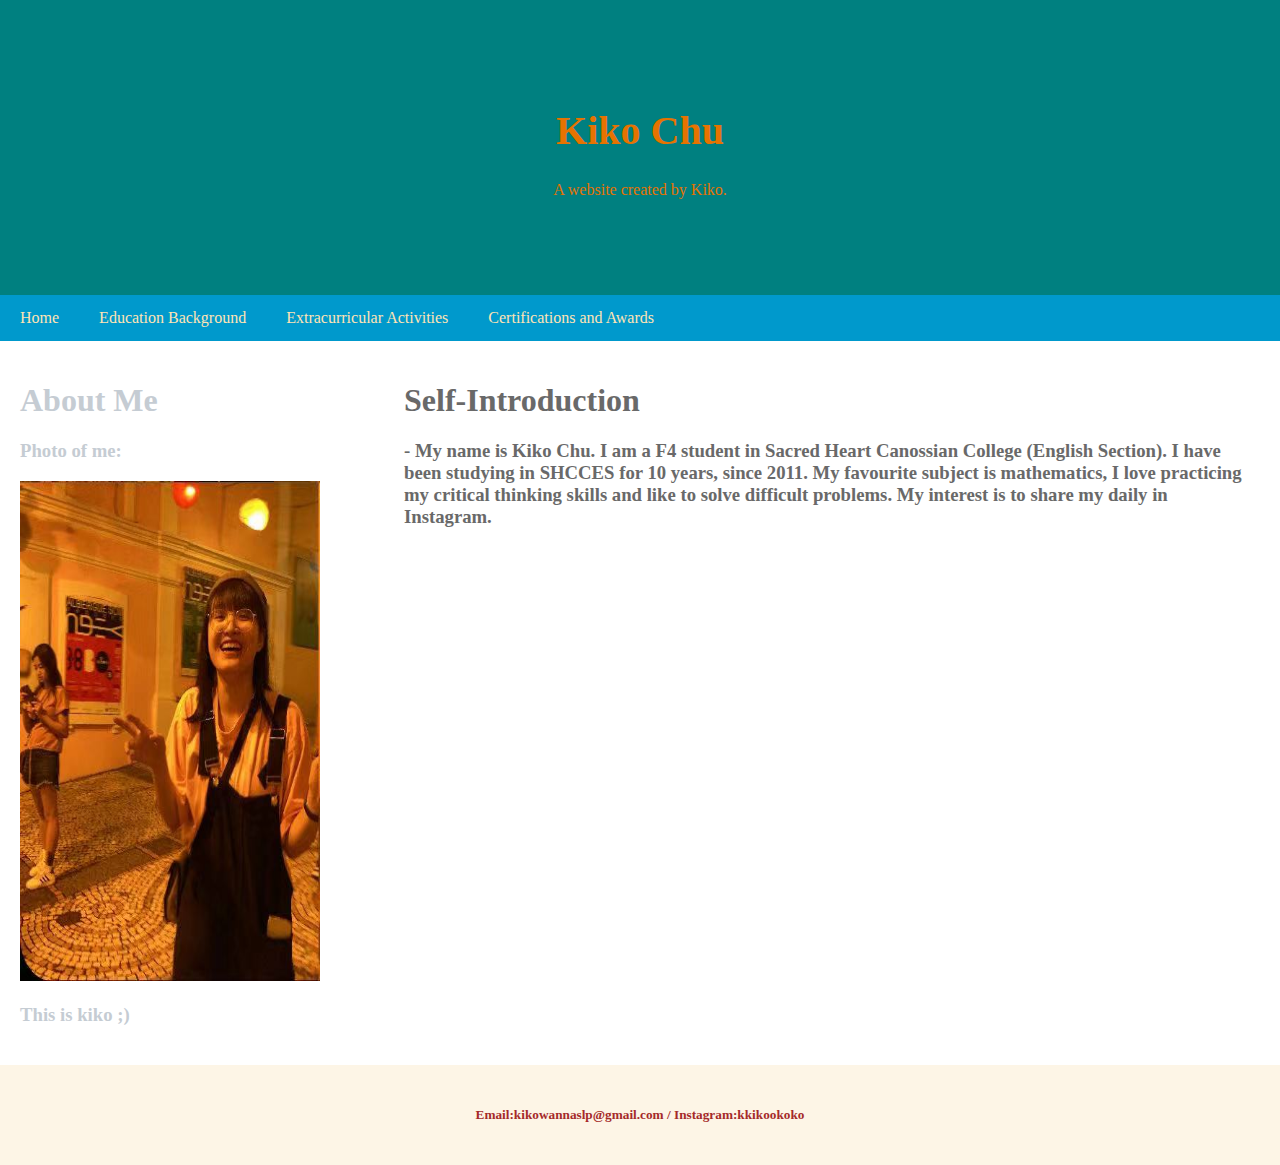
<file: index.html>
<!DOCTYPE html>
<html lang="en">
<head>
<title>Page Title</title>
<meta charset="UTF-8">
<meta name="viewport" content="width=device-width, initial-scale=1">
<style>
* {
  box-sizing: border-box;
}


body {
  font-family:Arial Verdana;
  margin: 0;
}


.header {
  padding: 80px;
  text-align: center;
  background:#008080 ;
  color:#e67300 ;font-family:Arial Verdana;
  
}


.header h1 {
  font-size: 40px;font-family:Arial Verdana;
}


.navbar {
  overflow: hidden;
  background-color:#0099cc;font-family:Arial Verdana;
}


.navbar a {
  float: left;
  display: block;
  color: #FFE4B5;
  text-align: center;
  padding: 14px 20px;
  text-decoration: none;
}


.navbar a.right {
  float: right;
}


.navbar a:hover {font-size: 20px;
  background-color:#a52a2a;
  color:yellow;font-family:Arial Verdana;
}


.row {  
  display: -ms-flexbox; 
  display: flex;
  -ms-flex-wrap: wrap; 
  flex-wrap: wrap;
	color: #c5ccd3
}


.side {
  -ms-flex: 30%; 
  flex: 30%;
  background-color:white;
  padding: 20px;
}


.main {   
  -ms-flex: 70%; 
  flex: 70%;
  background-color: white;
  padding: 20px;
  color: #696969
}


fakeimg {
  background-color:#FDF5E6;
  width: 100%;
  padding: 20px;
}

.footer {
  padding: 20px;
  text-align: center;
  background: #FDF5E6;color:#A52A2A ;font-family:Arial Verdana;
}


@media screen and (max-width: 700px) {
  .row {   
    flex-direction: column;
  }
}

@media screen and (max-width: 400px) {
  .navbar a {
    float: none;
    width: 100%;
  }
}


</style>
</head>
<body>


<div class="header">
  <h1>Kiko Chu</h1>
  <p>A website created by Kiko.</p>
</div>

<div class="navbar">
	<a href="index.html">Home</a>
  <a href="EducationBackground.html">Education Background</a>
  <a href="ExtracurricularActivities.html">Extracurricular Activities </a>
  <a href="CertificationsandAwards.html">Certifications and Awards </a>
	</div>
  
	

<div class="row">
  <div class="side">
    <h1> About Me</h1>
    <h3>Photo of me:</h3>
<img src="aaa.jpeg" alt="no1." width="300" height="500";>
    <h3>This is kiko ;)</h3>
   </div>

  <div class="main">
   <h1>Self-Introduction</h1>
    <h3>-	My name is Kiko Chu. I am a F4 student in Sacred Heart Canossian College (English Section). I have been studying in SHCCES for 10 years, since 2011. My favourite subject is mathematics, I love practicing my critical thinking skills and like to solve difficult problems. My interest is to share my daily in Instagram.</h3>
    <p></p>
    
  </div>
</div>

<div class="footer">
  <h5>Email:kikowannaslp@gmail.com / Instagram:kkikookoko</h5>
</div>

</body>
</html>
</file>
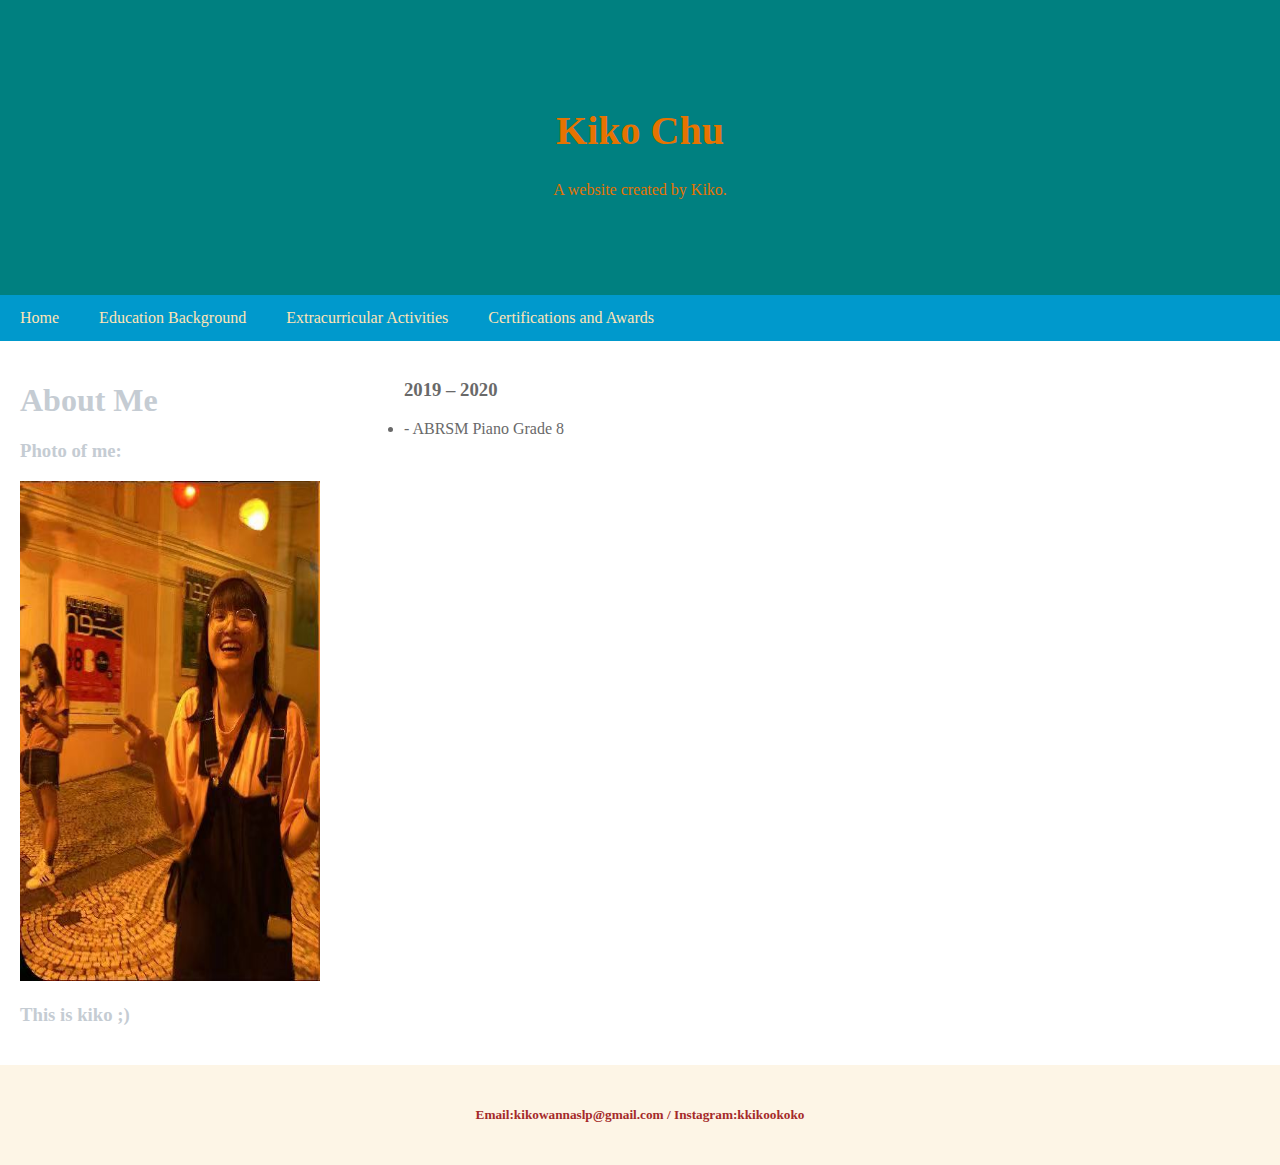
<file: CertificationsandAwards.html>
<!DOCTYPE html>
<html lang="en">
<head>
<title>Page Title</title>
<meta charset="UTF-8">
<meta name="viewport" content="width=device-width, initial-scale=1">
<style>
* {
  box-sizing: border-box;
}


body {
  font-family:Arial Verdana;
  margin: 0;
}


.header {
  padding: 80px;
  text-align: center;
  background:#008080 ;
  color:#e67300 ;font-family:Arial Verdana;
  
}


.header h1 {
  font-size: 40px;font-family:Arial Verdana;
}


.navbar {
  overflow: hidden;
  background-color:#0099cc;font-family:Arial Verdana;
}


.navbar a {
  float: left;
  display: block;
  color: #FFE4B5;
  text-align: center;
  padding: 14px 20px;
  text-decoration: none;
}


.navbar a.right {
  float: right;
}


.navbar a:hover {font-size: 20px;
  background-color:#a52a2a;
  color:yellow;font-family:Arial Verdana;
}


.row {  
  display: -ms-flexbox; 
  display: flex;
  -ms-flex-wrap: wrap; 
  flex-wrap: wrap;
	color: #c5ccd3
}


.side {
  -ms-flex: 30%; 
  flex: 30%;
  background-color:white;
  padding: 20px;
}


.main {   
  -ms-flex: 70%; 
  flex: 70%;
  background-color: white;
  padding: 20px;
  color: #696969
}


fakeimg {
  background-color:#FDF5E6;
  width: 100%;
  padding: 20px;
}

.footer {
  padding: 20px;
  text-align: center;
  background: #FDF5E6;color:#A52A2A ;font-family:Arial Verdana;
}


@media screen and (max-width: 700px) {
  .row {   
    flex-direction: column;
  }
}

@media screen and (max-width: 400px) {
  .navbar a {
    float: none;
    width: 100%;
  }
}


</style>
</head>
<body>


<div class="header">
  <h1>Kiko Chu</h1>
  <p>A website created by Kiko.</p>
</div>

<div class="navbar">
	<a href="index.html">Home</a>
  <a href="EducationBackground.html">Education Background</a>
  <a href="ExtracurricularActivities.html">Extracurricular Activities </a>
  <a href="CertificationsandAwards.html">Certifications and Awards </a>
	</div>
  
	

<div class="row">
  <div class="side">
    <h1> About Me</h1>
    <h3>Photo of me:</h3>
<img src="aaa.jpeg" alt="no1." width="300" height="500";>
    <h3>This is kiko ;)</h3>
   </div>

  <div class="main">
   <h3>2019 – 2020</h3>
	<li>-	ABRSM Piano Grade 8</li>
	
	
    <p></p>
    
  </div>
</div>

<div class="footer">
  <h5>Email:kikowannaslp@gmail.com / Instagram:kkikookoko</h5>
</div>

</body>
</html>
</file>
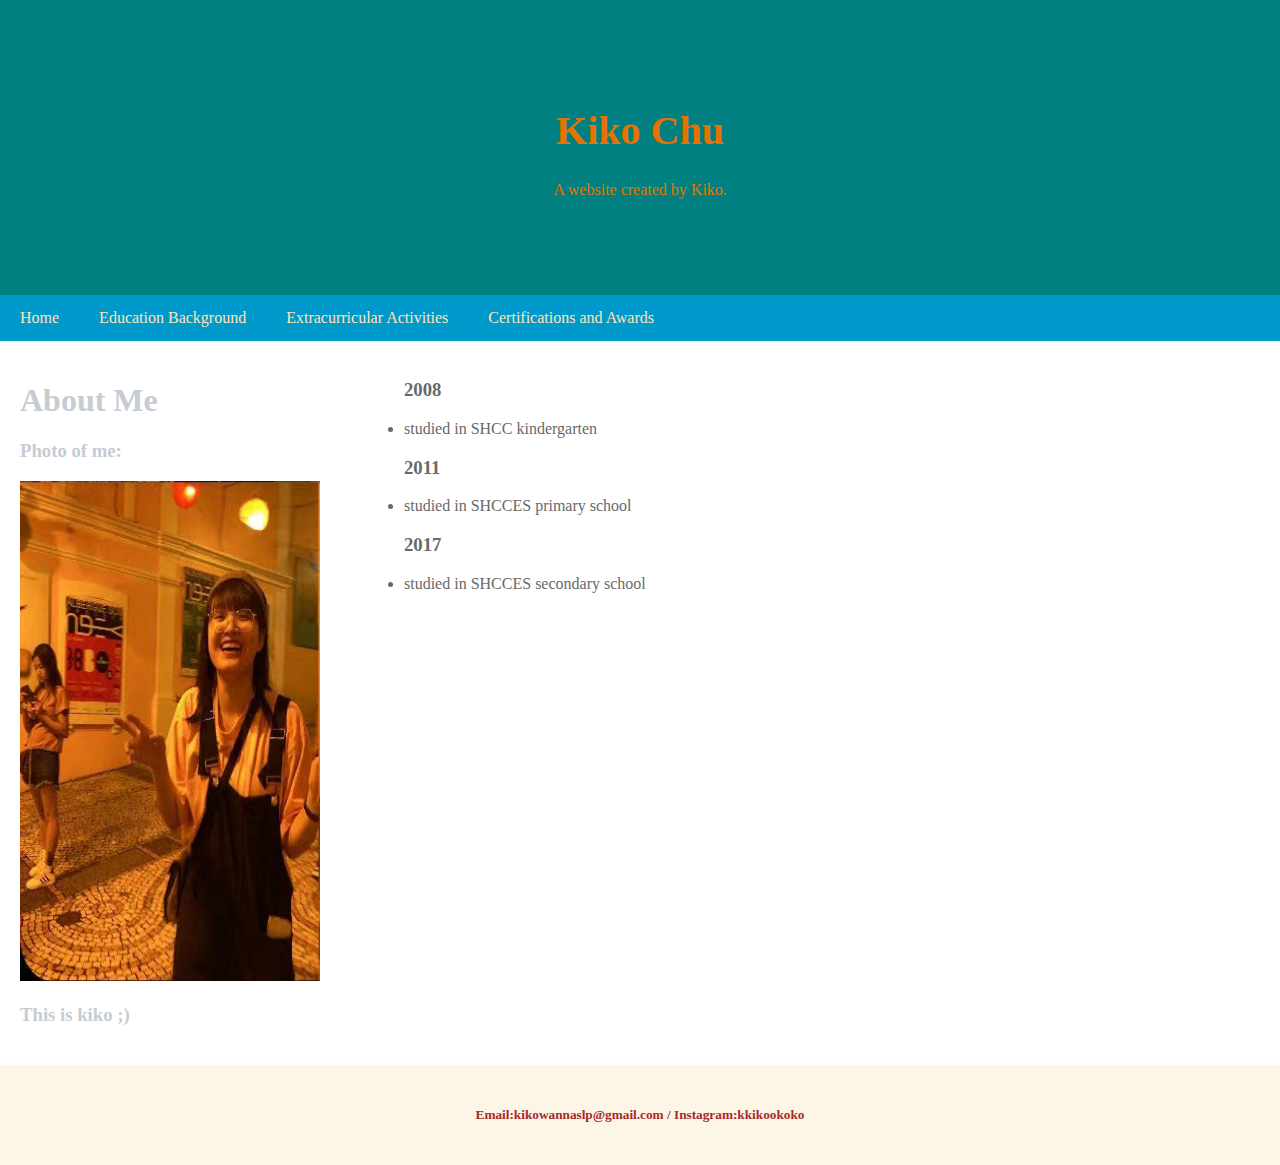
<file: EducationBackground.html>
<!DOCTYPE html>
<html lang="en">
<head>
<title>Page Title</title>
<meta charset="UTF-8">
<meta name="viewport" content="width=device-width, initial-scale=1">
<style>
* {
  box-sizing: border-box;
}


body {
  font-family:Arial Verdana;
  margin: 0;
}


.header {
  padding: 80px;
  text-align: center;
  background:#008080 ;
  color:#e67300 ;font-family:Arial Verdana;
  
}


.header h1 {
  font-size: 40px;font-family:Arial Verdana;
}


.navbar {
  overflow: hidden;
  background-color:#0099cc;font-family:Arial Verdana;
}


.navbar a {
  float: left;
  display: block;
  color: #FFE4B5;
  text-align: center;
  padding: 14px 20px;
  text-decoration: none;
}


.navbar a.right {
  float: right;
}


.navbar a:hover {font-size: 20px;
  background-color:#a52a2a;
  color:yellow;font-family:Arial Verdana;
}


.row {  
  display: -ms-flexbox; 
  display: flex;
  -ms-flex-wrap: wrap; 
  flex-wrap: wrap;
	color: #c5ccd3
}


.side {
  -ms-flex: 30%; 
  flex: 30%;
  background-color:white;
  padding: 20px;
}


.main {   
  -ms-flex: 70%; 
  flex: 70%;
  background-color: white;
  padding: 20px;
  color: #696969
}


fakeimg {
  background-color:#FDF5E6;
  width: 100%;
  padding: 20px;
}

.footer {
  padding: 20px;
  text-align: center;
  background: #FDF5E6;color:#A52A2A ;font-family:Arial Verdana;
}


@media screen and (max-width: 700px) {
  .row {   
    flex-direction: column;
  }
}

@media screen and (max-width: 400px) {
  .navbar a {
    float: none;
    width: 100%;
  }
}


</style>
</head>
<body>


<div class="header">
  <h1>Kiko Chu</h1>
  <p>A website created by Kiko.</p>
</div>

<div class="navbar">
	<a href="index.html">Home</a>
  <a href="EducationBackground.html">Education Background</a>
  <a href="ExtracurricularActivities.html">Extracurricular Activities </a>
  <a href="CertificationsandAwards.html">Certifications and Awards </a>
	</div>
  
	

<div class="row">
  <div class="side">
    <h1> About Me</h1>
    <h3>Photo of me:</h3>
<img src="aaa.jpeg" alt="no1." width="300" height="500";>
    <h3>This is kiko ;)</h3>
   </div>

  <div class="main">
   <h3>2008 </h3>
	<li>studied in SHCC kindergarten</li>
   <h3>2011</h3>
	<li>studied in SHCCES primary school</li>	
	<h3>2017</h3>
	<li>studied in SHCCES secondary school</li>
    <p></p>
    
  </div>
</div>

<div class="footer">
  <h5>Email:kikowannaslp@gmail.com / Instagram:kkikookoko</h5>
</div>

</body>
</html>
</file>
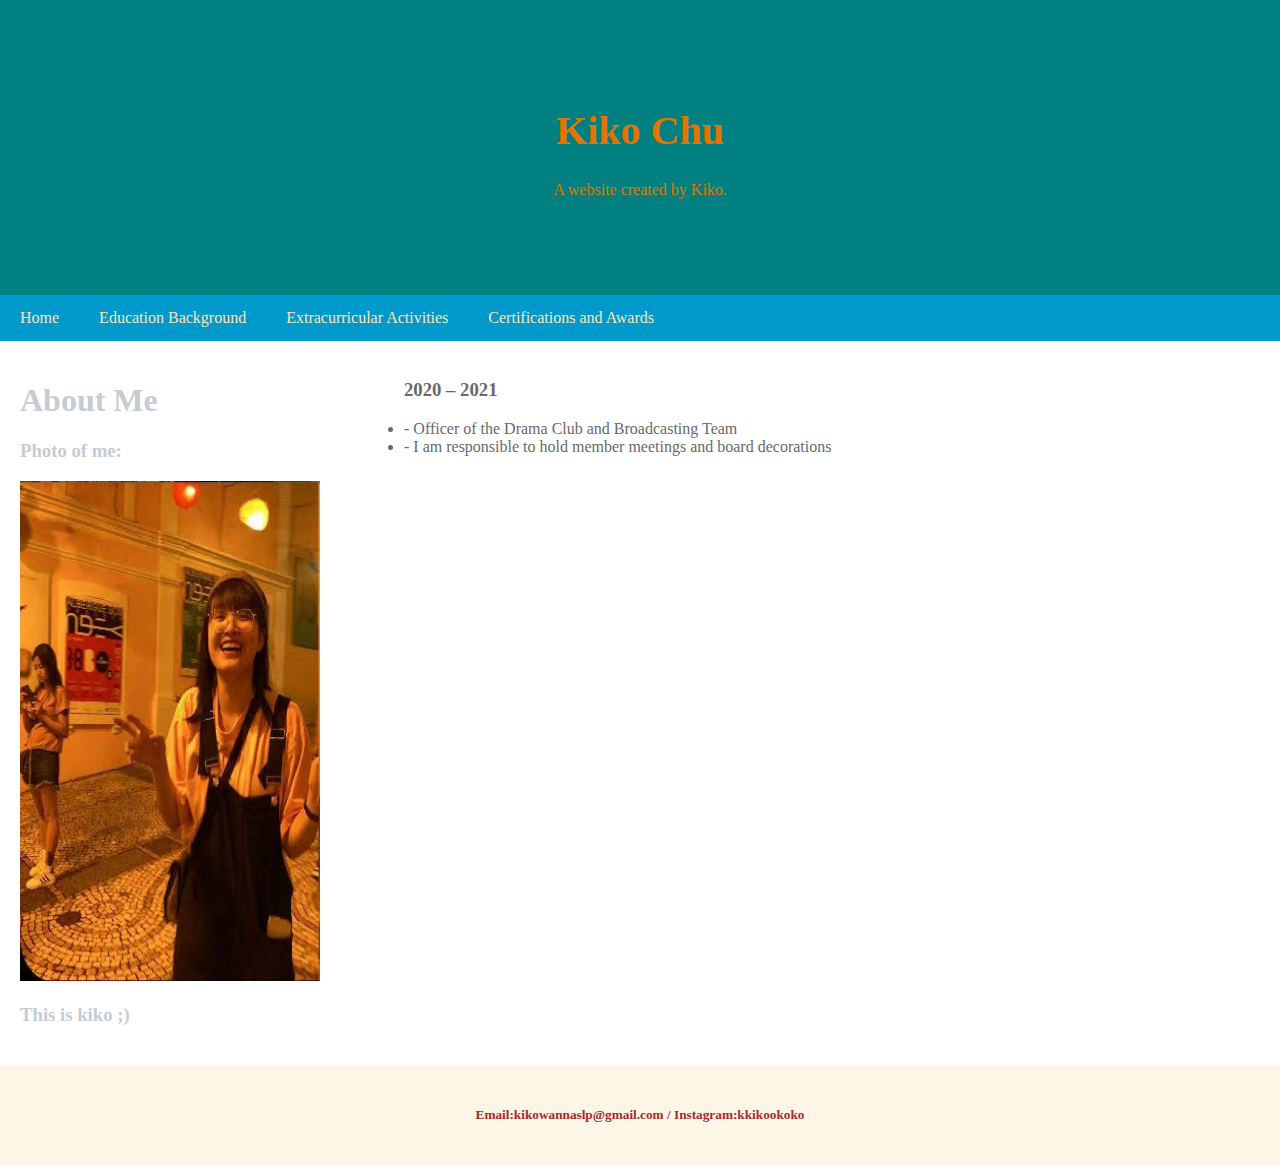
<file: ExtracurricularActivities.html>
<!DOCTYPE html>
<html lang="en">
<head>
<title>Page Title</title>
<meta charset="UTF-8">
<meta name="viewport" content="width=device-width, initial-scale=1">
<style>
* {
  box-sizing: border-box;
}


body {
  font-family:Arial Verdana;
  margin: 0;
}


.header {
  padding: 80px;
  text-align: center;
  background:#008080 ;
  color:#e67300 ;font-family:Arial Verdana;
  
}


.header h1 {
  font-size: 40px;font-family:Arial Verdana;
}


.navbar {
  overflow: hidden;
  background-color:#0099cc;font-family:Arial Verdana;
}


.navbar a {
  float: left;
  display: block;
  color: #FFE4B5;
  text-align: center;
  padding: 14px 20px;
  text-decoration: none;
}


.navbar a.right {
  float: right;
}


.navbar a:hover {font-size: 20px;
  background-color:#a52a2a;
  color:yellow;font-family:Arial Verdana;
}


.row {  
  display: -ms-flexbox; 
  display: flex;
  -ms-flex-wrap: wrap; 
  flex-wrap: wrap;
	color: #c5ccd3
}


.side {
  -ms-flex: 30%; 
  flex: 30%;
  background-color:white;
  padding: 20px;
}


.main {   
  -ms-flex: 70%; 
  flex: 70%;
  background-color: white;
  padding: 20px;
  color: #696969
}


fakeimg {
  background-color:#FDF5E6;
  width: 100%;
  padding: 20px;
}

.footer {
  padding: 20px;
  text-align: center;
  background: #FDF5E6;color:#A52A2A ;font-family:Arial Verdana;
}


@media screen and (max-width: 700px) {
  .row {   
    flex-direction: column;
  }
}

@media screen and (max-width: 400px) {
  .navbar a {
    float: none;
    width: 100%;
  }
}


</style>
</head>
<body>


<div class="header">
  <h1>Kiko Chu</h1>
  <p>A website created by Kiko.</p>
</div>

<div class="navbar">
	<a href="index.html">Home</a>
  <a href="EducationBackground.html">Education Background</a>
  <a href="ExtracurricularActivities.html">Extracurricular Activities </a>
  <a href="CertificationsandAwards.html">Certifications and Awards </a>
	</div>
  
	

<div class="row">
  <div class="side">
    <h1> About Me</h1>
    <h3>Photo of me:</h3>
<img src="aaa.jpeg" alt="no1." width="300" height="500";>
    <h3>This is kiko ;)</h3>
   </div>

  <div class="main">
   <h3>2020 – 2021</h3>
	<li>-	Officer of the Drama Club and Broadcasting Team</li>
	<li>-	I am responsible to hold member meetings and board decorations</li>	
	
    <p></p>
    
  </div>
</div>

<div class="footer">
  <h5>Email:kikowannaslp@gmail.com / Instagram:kkikookoko</h5>
</div>

</body>
</html>
</file>
